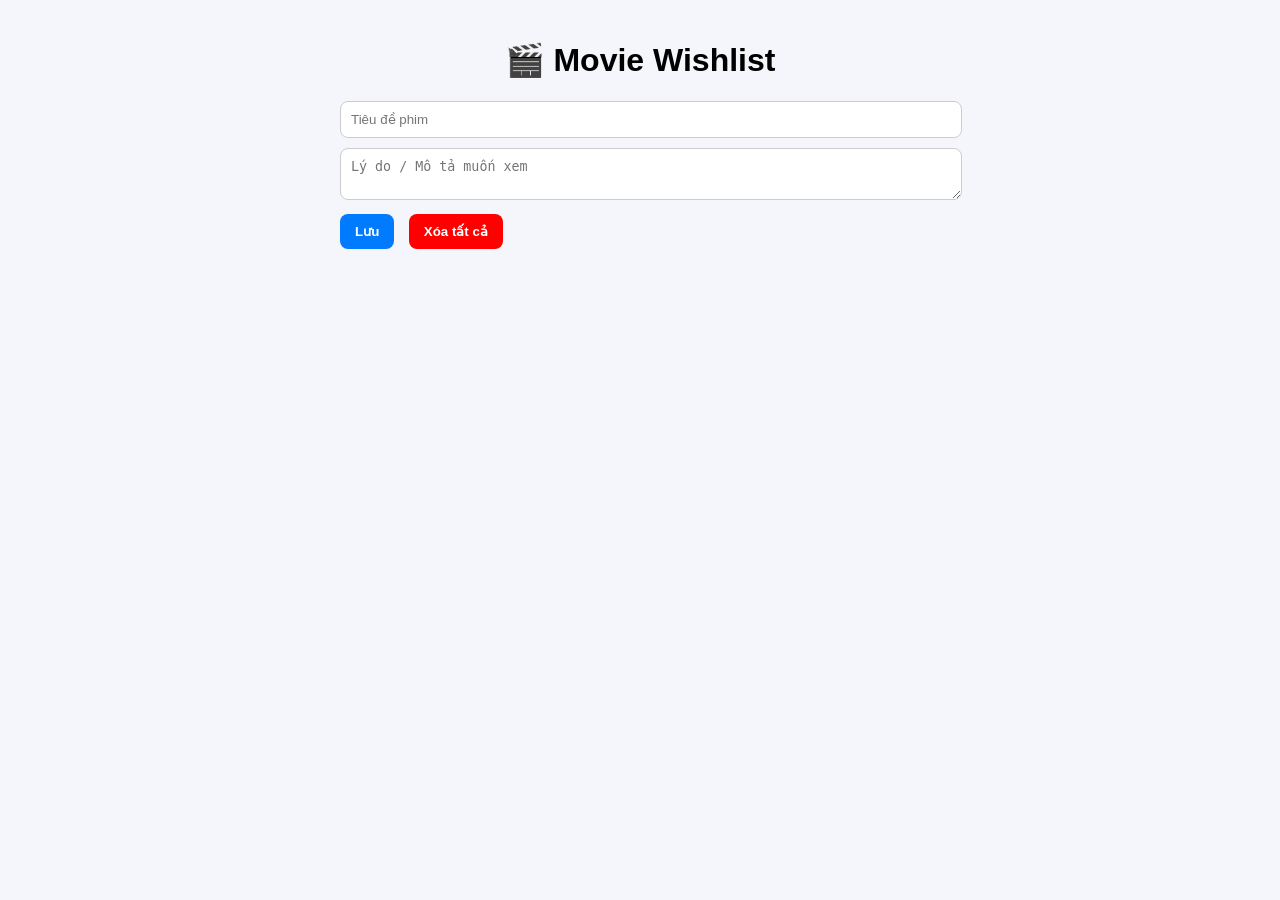
<file: session21/index.html>
<!DOCTYPE html>
<html lang="vi">
<head>
  <meta charset="UTF-8">
  <title>🎬 Movie Wishlist</title>
  <link rel="stylesheet" href="style.css">
</head>

<body>

  <div class="container">
    <h1>🎬 Movie Wishlist</h1>
    <input type="text" id="title" placeholder="Tiêu đề phim">
    <textarea id="description" placeholder="Lý do / Mô tả muốn xem"></textarea>
    <button class="btn-save" onclick="addMovie()">Lưu</button>
    <button class="btn-clear" onclick="clearAll()">Xóa tất cả</button>
    <div class="movies" id="movieList"></div>
  </div>
  <script src="app.js"></script>

</body>
</html>
</file>
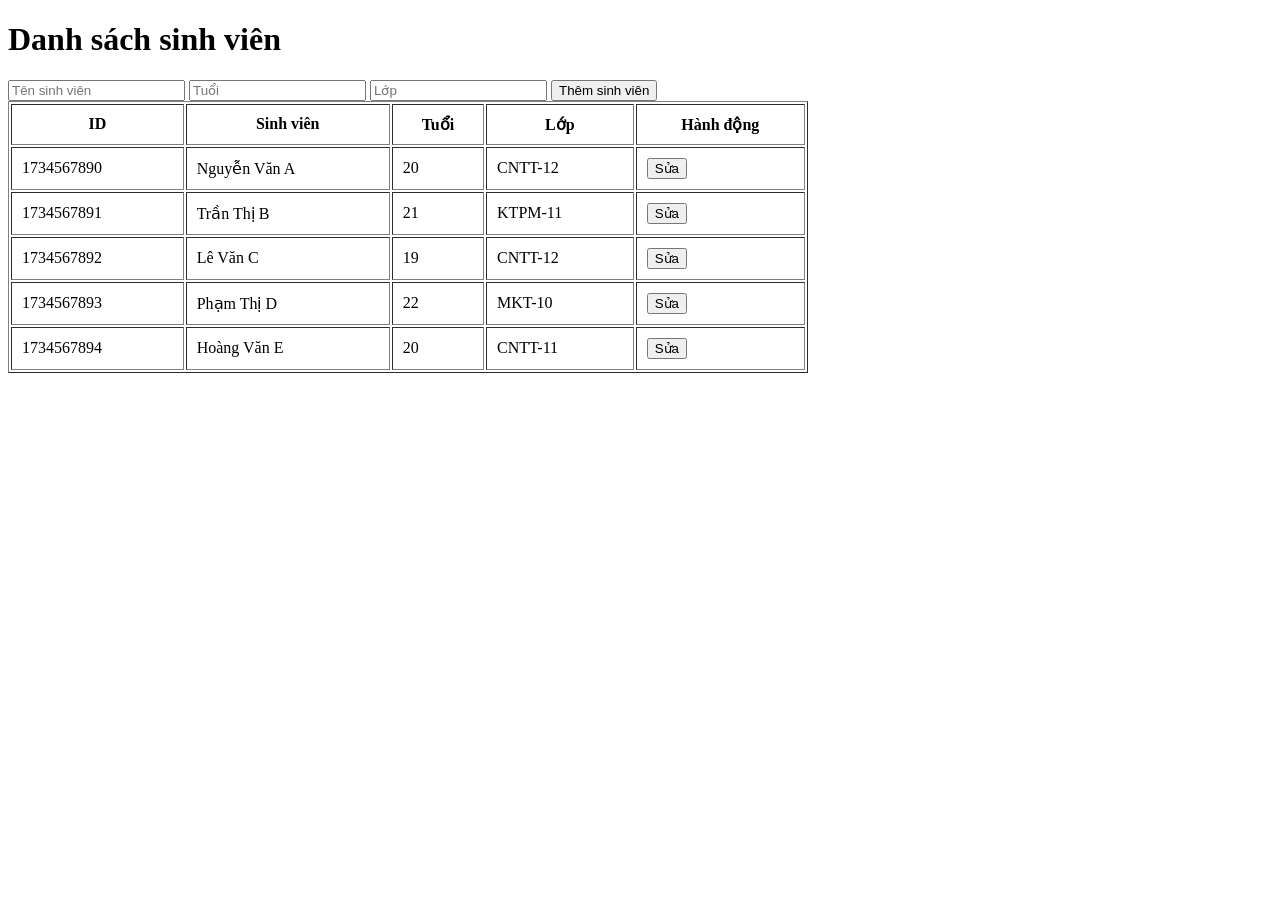
<file: exercise/ex1/index.html>
<!DOCTYPE html>
<html lang="en">
<head>
    <meta charset="UTF-8">
    <meta name="viewport" content="width=device-width, initial-scale=1.0">
    <title>Quản lý sinh viên</title>
</head>
<body>
    <h1>Danh sách sinh viên</h1>

    <form id="form-student">
        <input type="hidden" id="studentId">
        <input type="text" id="studentName" placeholder="Tên sinh viên">
        <input type="number" id="studentAge" placeholder="Tuổi">
        <input type="text" id="studentClass" placeholder="Lớp">

        <button type="submit" id="btn-add">Thêm sinh viên</button>
    </form>

    <table border="1" style="width: 800px;" cellpadding="10">
        <thead>
            <tr>
                <th>ID</th>
                <th>Sinh viên</th>
                <th>Tuổi</th>
                <th>Lớp</th>
                <th>Hành động</th>
            </tr>
        </thead>

        <tbody id="tbody">
        </tbody>
    </table>

    <script src="script.js"></script>
</body>
</html>
</file>
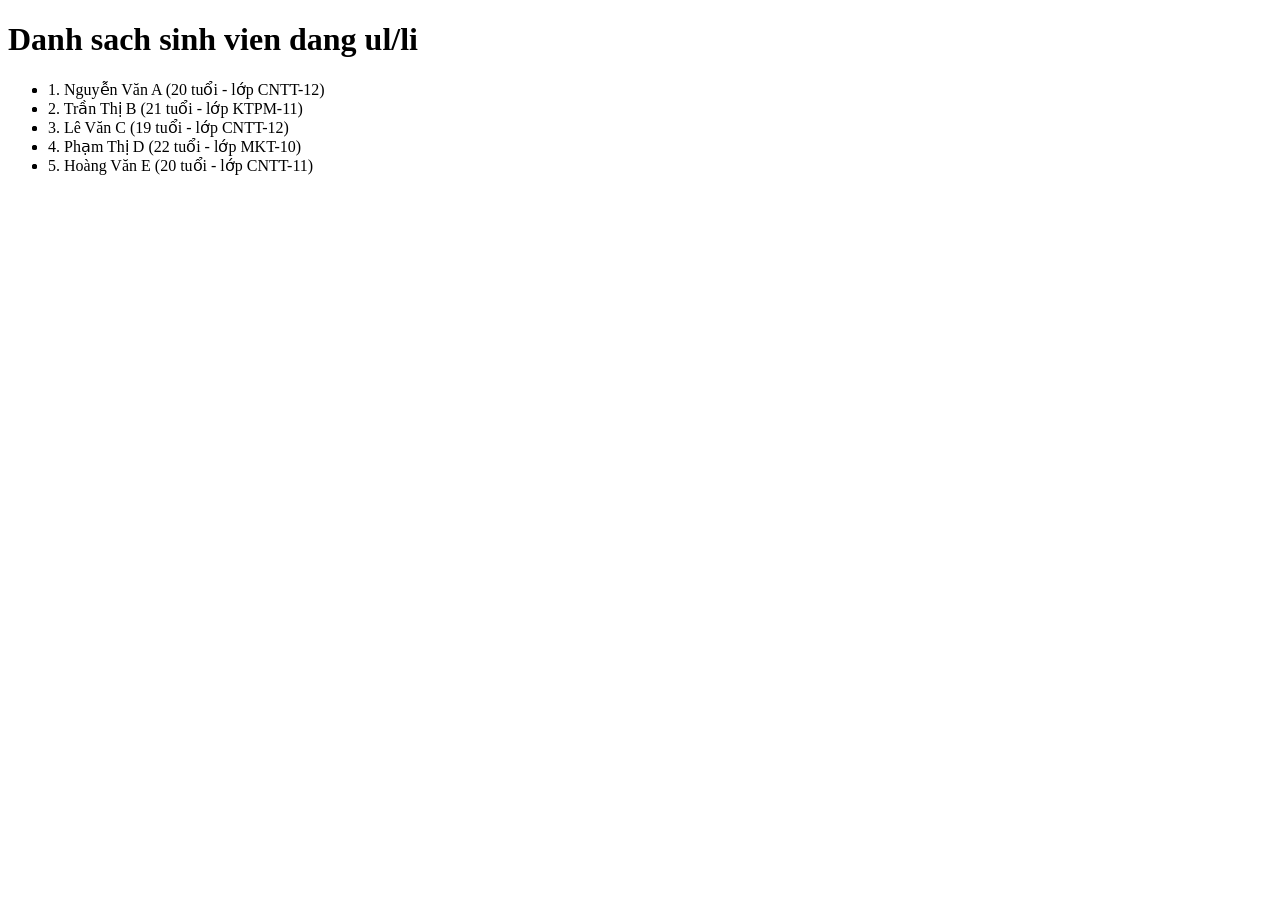
<file: exercise/ex2/index.html>
<!DOCTYPE html>
<html lang="en">
<head>
    <meta charset="UTF-8">
    <meta name="viewport" content="width=device-width, initial-scale=1.0">
    <title>Document</title>
</head>
<body>
    <h1>Danh sach sinh vien dang ul/li</h1>
    <ul id="studentList">
    
    </ul>
    <script src="script.js"></script>
</body>
</html>
</file>
<file: session21/style.css>
body {
  font-family: Arial, sans-serif;
  background: #f4f6fb;
  margin: 0;
  padding: 20px;
}

h1 {
  text-align: center;
}

.container {
  max-width: 600px;
  margin: auto;
}

input,
textarea {
  width: 100%;
  padding: 10px;
  margin-bottom: 10px;
  border-radius: 8px;
  border: 1px solid #ccc;
}

button {
  padding: 10px 15px;
  border: none;
  border-radius: 8px;
  cursor: pointer;
  font-weight: bold;
}

.btn-save {
  background: #007bff;
  color: white;
}

.btn-clear {
  background: red;
  color: white;
  margin-left: 10px;
}

.movies {
  margin-top: 20px;
}

.card {
  background: white;
  padding: 15px;
  border-radius: 12px;
  margin-bottom: 10px;
  box-shadow: 0 2px 6px rgba(0, 0, 0, 0.1);
}

.card h3 {
  margin: 0 0 5px;
}

.date {
  font-size: 12px;
  color: gray;
}
</file>
